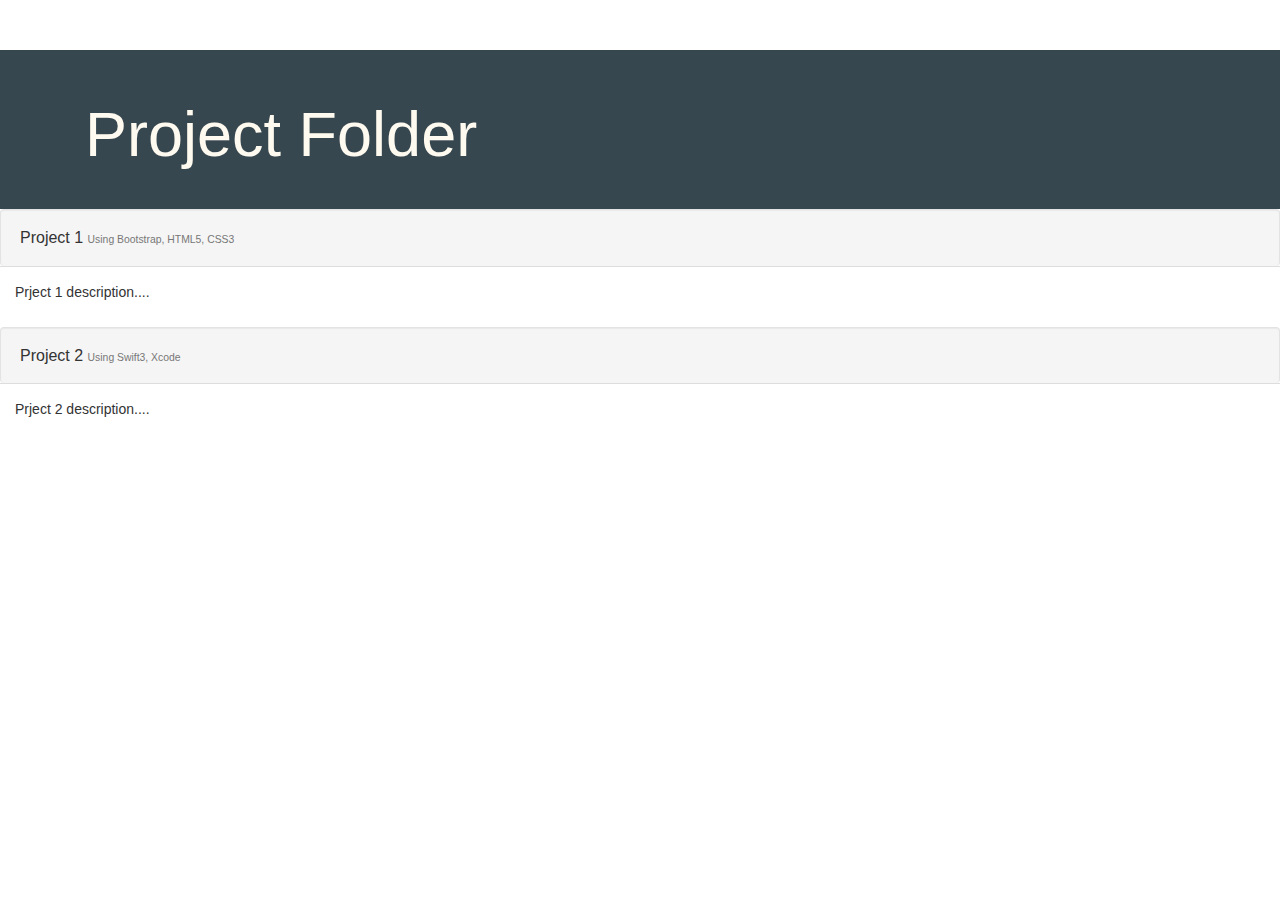
<file: accordion.html>
<!Doctype Html>
<html>
<head>
	<title> Expense Tracker </title>
	<meta charset="utf-8">
  <meta name="viewport" content="width=device-width, initial-scale=1">
  <link rel="stylesheet" href="http://maxcdn.bootstrapcdn.com/bootstrap/3.3.7/css/bootstrap.min.css">
  <link href="css/mystyles.css" rel="stylesheet">
    <script src="https://ajax.googleapis.com/ajax/libs/jquery/3.2.0/jquery.min.js"></script>
  <script src="https://maxcdn.bootstrapcdn.com/bootstrap/3.3.7/js/bootstrap.min.js"></script>
</head>

<body>
    
    <header class="jumbotron">
    
    <div class = "container">
            <div class = "row row-header">
                <div class="col-xs-12 col-sm-12">
                    <h1>Project Folder</h1>
                    
                </div>
            </div>
        </div>
    
    </header>

   
<div class="container-fluid">
   <div class="row">
       
       <div class="panel-group" id="accordion" role="tablist" aria-multiselectable="true">
       
          <div class="panel panel-heading well" role="tab" id="project1Heading"> 
              <h3 class="panel-title"> <a role="button" data-toggle="collapse" data-parent="#accordion" href="#project1" aria-expanded="true" aria-comtrols="project1"> Project 1 <small> Using Bootstrap, HTML5, CSS3 </small></a></h3>
           </div>
       
           <div role="tabpanel" class="panel-collapse collapse in" id="project1" aria-labelledby= "project1Heading">
             <div class="panel-body">
                 <p> Prject 1 description....</p>
               </div>
           </div>
           
           <div class="panel panel-heading well" role="tab" id="project2Heading"> 
              <h3 class="panel-title"> <a role="button" data-toggle="collapse" data-parent="#accordion" href="#project2" aria-expanded="true" aria-comtrols="project2"> Project 2 <small> Using Swift3, Xcode </small></a></h3>
           </div>
           
           <div role="tabpanel" class="panel-collapse collapse in" id="project2" aria-labelledby= "project2Heading">
             <div class="panel-body">
                 <p> Prject 2 description....</p>
               </div>
           </div>
       </div>
       
    </div>
    </div>
<script src="http://maxcdn.bootstrapcdn.com/bootstrap/3.3.6/js/bootstrap.min.js"></script>
<script src="https://ajax.googleapis.com/ajax/libs/jquery/1.12.0/jquery.min.js"></script>

<script> 
   
   
    
</script>
    


</body>

</html>
</file>
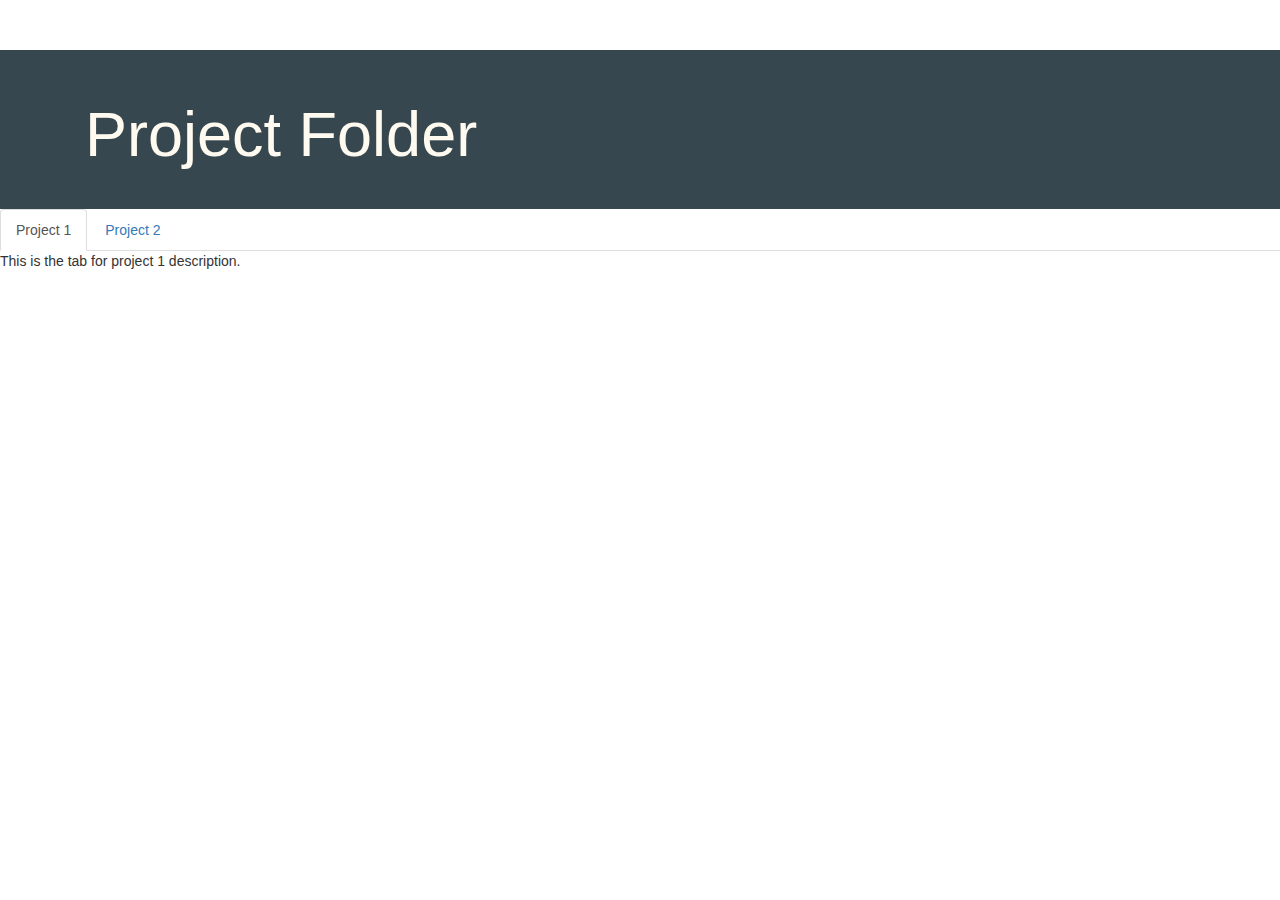
<file: tabs,pills,tab-nav.html>
<!Doctype Html>
<html>
<head>
	<title> Expense Tracker </title>
	<meta charset="utf-8">
  <meta name="viewport" content="width=device-width, initial-scale=1">
  <link rel="stylesheet" href="http://maxcdn.bootstrapcdn.com/bootstrap/3.3.7/css/bootstrap.min.css">
  <link href="css/mystyles.css" rel="stylesheet">
    <script src="https://ajax.googleapis.com/ajax/libs/jquery/3.2.0/jquery.min.js"></script>
  <script src="https://maxcdn.bootstrapcdn.com/bootstrap/3.3.7/js/bootstrap.min.js"></script>
</head>

<body>
    
    <header class="jumbotron">
    
    <div class = "container">
            <div class = "row row-header">
                <div class="col-xs-12 col-sm-12">
                    <h1>Project Folder</h1>
                    
                </div>
            </div>
        </div>
    
    </header>

   
<div class="container-fluid">
   <div class="row">

       <ul class="nav nav-tabs" role="tablist">
           <li role="presentation" class="active">
            <a href="#project1" aria-controls="project1" role="tab" data-toggle ="tab"> Project 1</a>
           </li>
           <li role="presentation" >
            <a href="#project2" aria-controls="project2" role="tab" data-toggle ="tab"> Project 2</a>
           </li>
       
       </ul>
       
       <div class="tab-content">
        <div role="tabpanel" class="tab-pane fade in active" id="project1">
           <p> This is the tab for project 1 description.</p>
           </div>
        <div role="tabpanel" class="tab-pane fade " id="project2">
           <p> This is the tab for project 2 description.</p>
           </div>
       </div>
    </div>
    </div>
<script src="http://maxcdn.bootstrapcdn.com/bootstrap/3.3.6/js/bootstrap.min.js"></script>
<script src="https://ajax.googleapis.com/ajax/libs/jquery/1.12.0/jquery.min.js"></script>

<script> 
   
   
    
</script>
    


</body>

</html>
</file>
<file: css/mystyles.css>
.row-header{
    margin:0px auto;
    padding:0px auto;
}

.row-content {
    margin:0px auto;
    padding: 50px 0px 50px 0px;
    border-bottom: 1px ridge;
    min-height:400px;
}

.row-footer{
    background-color: #AfAfAf;
    margin:0px auto;
    padding: 20px 0px 20px 0px;
}

.jumbotron {
    padding:30px 30px 30px 30px;
    margin:0px auto;
    background: #37474F ;
    color:floralwhite;
}

address{
    font-size:80%;
    margin:0px;
    color:#0f0f0f;
}

body{
    padding:50px 0px 0px 0px;
    z-index:0;
}

.navbar-inverse {
     background: #263238;
}

.navbar-inverse .navbar-nav > .active > a,
.navbar-inverse .navbar-nav > .active > a:hover,
.navbar-inverse .navbar-nav > .active > a:focus {
    color: #fff;
    background: #1A237E;
}

.navbar-inverse .navbar-nav > .open > a,
 .navbar-inverse .navbar-nav > .open > a:hover,
 .navbar-inverse .navbar-nav > .open > a:focus {
    color: #fff;
    background: #1A237E;
}

.navbar-inverse .navbar-nav .open .dropdown-menu> li> a,
.navbar-inverse .navbar-nav .open .dropdown-menu {
    background-color: #303F9F;
    color:#eeeeee;
}

.navbar-inverse .navbar-nav .open .dropdown-menu> li> a:hover {
    color:#000000;
}

.addExpenseDropdownBtns {

    width: 200px;
}

.dropdown-menu{
    min-width: 200px;
}

.btn-submit{
    background-color: #eeeeee;
    color:#000000;
}
</file>
